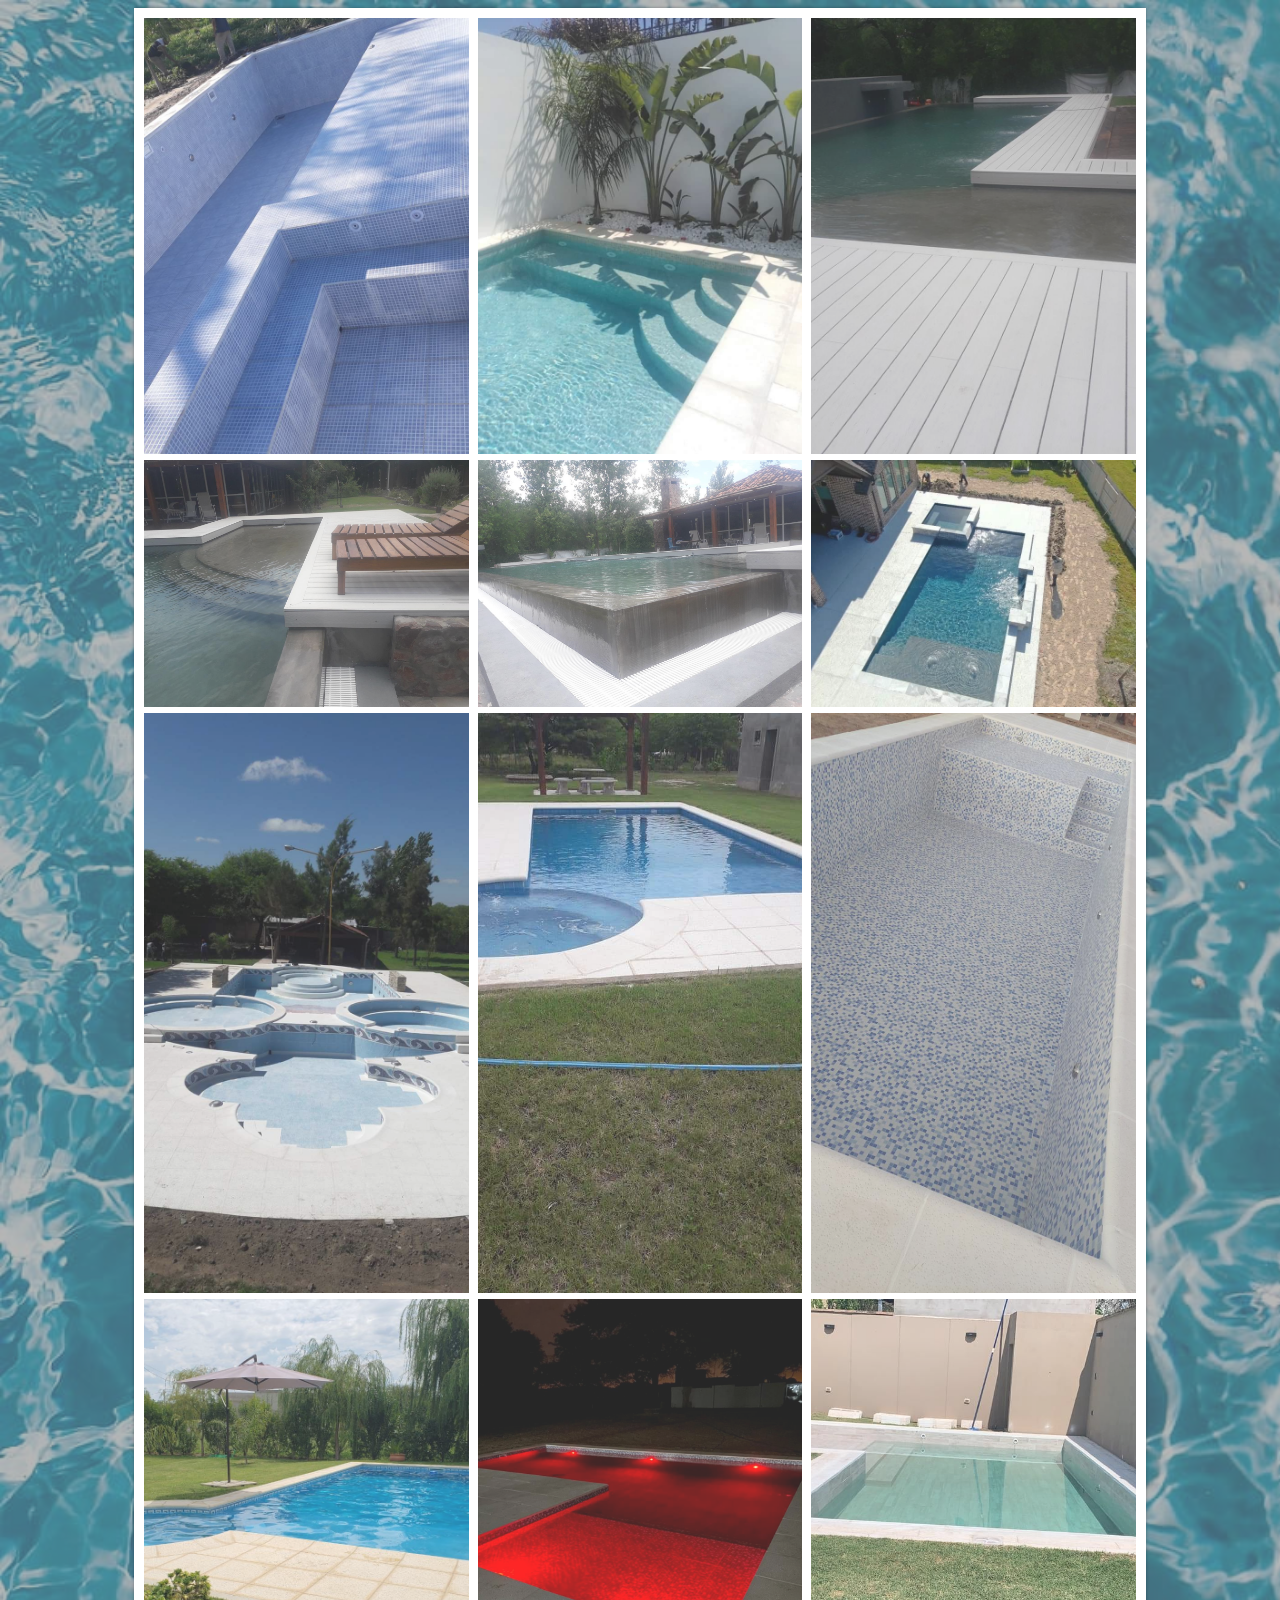
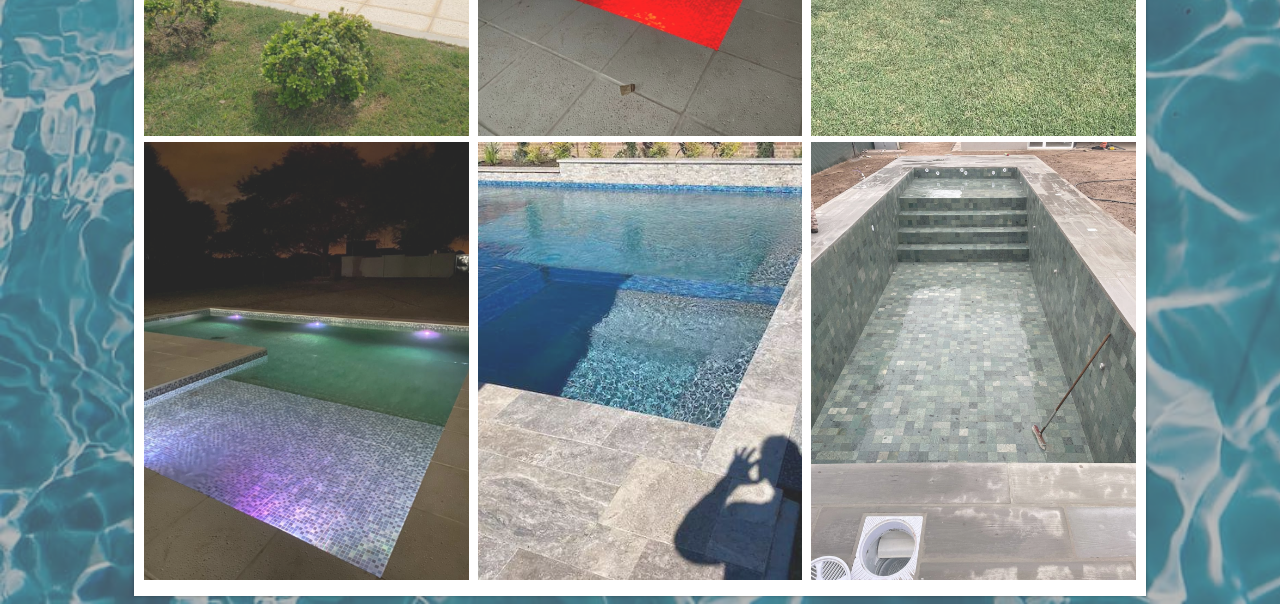
<file: galeria.html>
<!DOCTYPE html>
<html lang="es">

<head>
  <meta charset="UTF-8">
  <meta http-equiv="X-UA-Compatible" content="IE=edge">
  <meta name="viewport" content="width=device-width, initial-scale=1.0">
  <title>Galeria de Imagenes</title>
  <link rel="icon" href="assets/icon.svg">
  <link rel="stylesheet" href="galeriastyle.css">
</head>

<body class="body">
  <div class="gallery-container">
    <div class="gallery-item" data-index="1">
        <img src="assets/pileta 1.jpeg">
    </div>
    <div class="gallery-item" data-index="2">
        <img src="assets/pileta 2.jpeg">
    </div>
    <div class="gallery-item" data-index="3">
        <img src="assets/pileta 3.jpeg">
    </div>
    <div class="gallery-item" data-index="4">
        <img src="assets/pileta 4.jpeg">
    </div>
    <div class="gallery-item" data-index="5">
        <img src="assets/pileta 5.jpeg">
    </div>
    <div class="gallery-item" data-index="6">
        <img src="assets/pileta 6.jpeg">
    </div>
    <div class="gallery-item" data-index="7">
        <img src="assets/pileta 7.jpeg">
    </div>
    <div class="gallery-item" data-index="8">
        <img src="assets/pileta 8.jpeg">
    </div>
    <div class="gallery-item" data-index="9">
        <img src="assets/pileta 9.jpeg">
    </div>
    <div class="gallery-item" data-index="10">
      <img src="assets/pileta 10.jpeg">
    </div>
    <div class="gallery-item" data-index="11">
      <img src="assets/pileta 11.jpeg">
    </div>
    <div class="gallery-item" data-index="12">
      <img src="assets/pileta 12.jpeg">
    </div>
    <div class="gallery-item" data-index="13">
      <img src="assets/pileta 13.jpeg">
    </div>
    <div class="gallery-item" data-index="14">
      <img src="assets/pileta 14.jpeg">
    </div>
    <div class="gallery-item" data-index="15">
      <img src="assets/pileta 15.jpeg">
    </div>
</div>
</body>

</html>
</file>
<file: galeriastyle.css>
* {
    box-sizing: border-box;
}
body {
    background: url(/assets/bodybackground.jpg);
    background-repeat: no-repeat;
    background-size: cover;
    background-color: rgb(130, 130, 130);
    background-blend-mode: soft-light;
}
.gallery-container {
    display: flex;
    flex-wrap: wrap;
    justify-content: space-between;
    background-color: #fff;
    box-shadow: 0 0 3px 0 rgba(0, 0, 0, 0.3);
    width: 80%;
    margin: 0 auto;
    padding: 10px;
}
.gallery-item {
    flex-basis: 32.7%;
    margin-bottom: 6px;
    opacity: .85;
}
.gallery-item:hover {
    transform: scale(1.1);
}
.gallery-item img {
    width: 100%;
    height: 100%;
    object-fit: cover;
}
.gallery-content {
    font-size: .8em;
}


@media (max-width: 767px) {
    .gallery-container {
        width: 100%;
    }
    .gallery-item {
        flex-basis: 49.80%;
        margin-bottom: 3px;
    }
    .lightbox-content {
        width: 80%;
        height: 60%;
        margin: 15% auto;
    }
}
@media (max-width: 480px) {
    .gallery-item {
        flex-basis: 100%;
        margin-bottom: 1px;
    }
    .lightbox-content {
        width: 90%;
        margin: 20% auto;
    }
}
</file>
